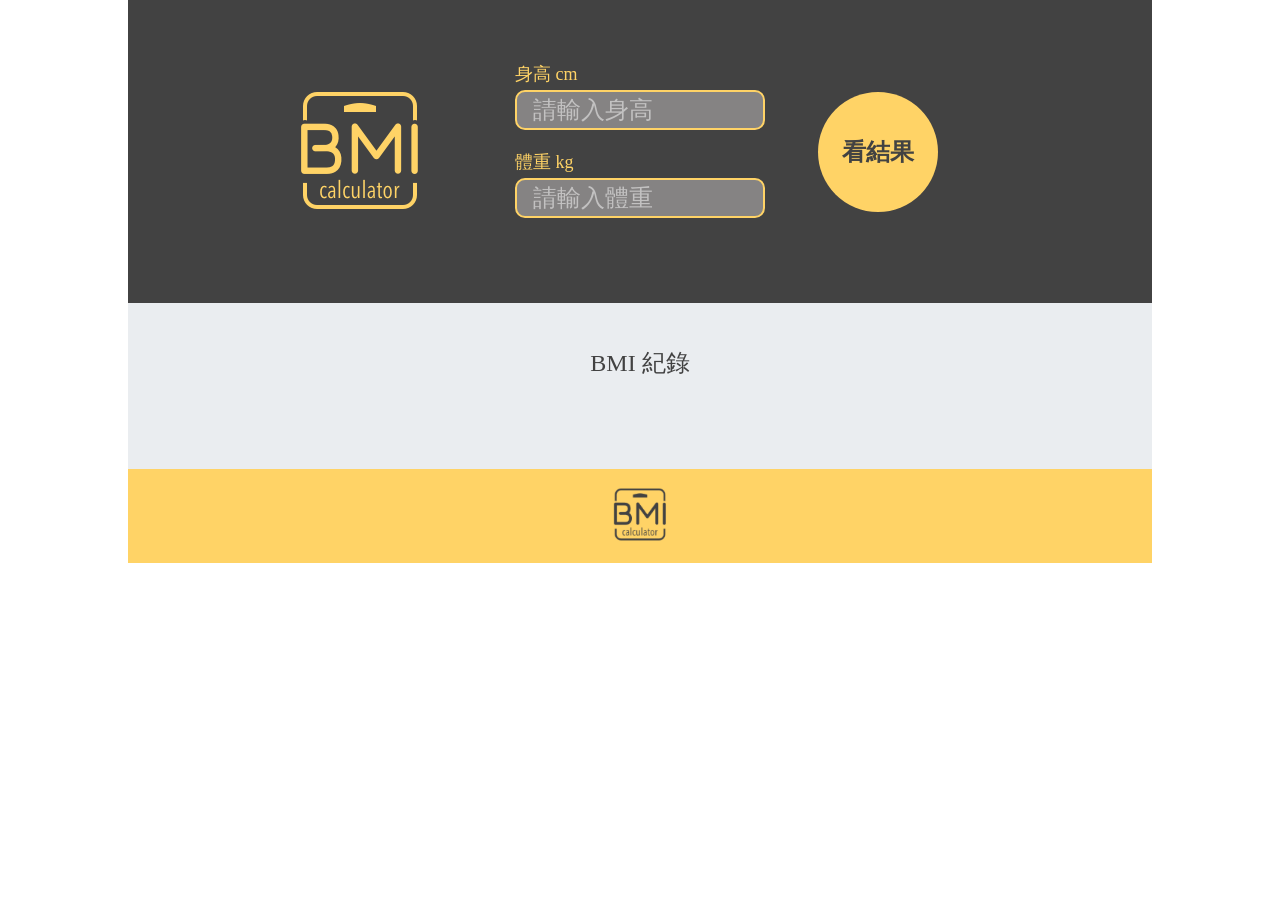
<file: index.html>
<!DOCTYPE html>
<html lang="en">
<head>
    <meta charset="UTF-8">
    <meta name="viewport" content="width=device-width, initial-scale=1.0">
    <meta http-equiv="X-UA-Compatible" content="ie=edge">
    <title>Document</title>

    <link rel="stylesheet" href="css/bmi.css">
</head>
<body>
    <div class="wrap">
        <div class="header clearfix">
            <h1 class="logo"><img src="img/BMICLogo.png" alt="BMI"></h1>

            <form action="#">
                <label for="cm">身高 cm</label>
                <input type="text" id="cm" placeholder="請輸入身高">
                <label for="kg">體重 kg</label>
                <input type="text" id="kg" placeholder="請輸入體重">
            </form>
            <a href="#" class="getResult">看結果</a>
            <div class="result">                
                <p class="bmiIndex">20.90<span><br>BMI</span></p>             
                <a href="#" class="renew"><img src="img/icons_loop.png" alt="loop"></a>
                <p class="situation"></p>
            </div>         
        </div>

        <div class="content">
            <h2>BMI 紀錄</h2> 
            
            <a href="#" class="deleteAll"></a>
            
            <ul class="list">
                <li data-num="0" class="good" style="border-left: 7px solid #86D73F;">
                    <ul class="listContent clearfix">
                        <li class="situation">理想</li>
                        <li class="unit">BMI <i>20.90</i></li>
                        <li class="unit">weight <i>70kg</i></li>
                        <li class="unit">height <i>180cm</i></li>
                        <li class="date">06-19-2017</li>
                        <a href="#" class="delete">x</a>
                    </ul>
                </li>
            </ul>
        </div>

        <div class="footer">
            <img src="img/BMILogo.png" alt="BMI">
        </div>
    </div>

    <script src="js/bmi.js"></script>
</body>
</html>
</file>
<file: css/bmi.css>
/* http://meyerweb.com/eric/tools/css/reset/ 
   v2.0 | 20110126
   License: none (public domain)
*/

html, body, div, span, applet, object, iframe,
h1, h2, h3, h4, h5, h6, p, blockquote, pre,
a, abbr, acronym, address, big, cite, code,
del, dfn, em, img, ins, kbd, q, s, samp,
small, strike, strong, sub, sup, tt, var,
b, u, i, center,
dl, dt, dd, ol, ul, li,
fieldset, form, label, legend,
table, caption, tbody, tfoot, thead, tr, th, td,
article, aside, canvas, details, embed, 
figure, figcaption, footer, header, hgroup, 
menu, nav, output, ruby, section, summary,
time, mark, audio, video {
	margin: 0;
	padding: 0;
	border: 0;
	font-size: 100%;
	font: inherit;
	vertical-align: baseline;
}
/* HTML5 display-role reset for older browsers */
article, aside, details, figcaption, figure, 
footer, header, hgroup, menu, nav, section {
	display: block;
}
body {
	line-height: 1;
}
ol, ul {
	list-style: none;
}
blockquote, q {
	quotes: none;
}
blockquote:before, blockquote:after,
q:before, q:after {
	content: '';
	content: none;
}
table {
	border-collapse: collapse;
	border-spacing: 0;
}
/* css reset end */

.wrap{
    margin: 0 auto;
    width: 1024px;
    position: relative;
}

.clearfix::after{
    display: table;
    content: "";
    clear: both;
}

.header{
    background: #424242;
}

.header .logo{
    float: left;
    padding-left: 173px;
    padding-top: 92px;
    padding-bottom: 91px;
}

.header form{
    float: left;
    display: block;
    padding-top: 65px;
    padding-left: 97px;
}

.header form label{
    display: block;
    font-size: 18px;
    color: #FFD366;
}

.header form input{
    box-sizing: border-box;
    width: 250px;
    height: 40px;
    border: 2px solid #FFD366;
    border-radius: 10px;
    font-size: 24px;
    background: rgb(133, 131, 131);
    color: #fff;
    padding-left: 16px;
    margin-top: 7px;
    margin-bottom: 23px;
}

.header form input::placeholder{
    color: rgba(255, 255, 255, 0.5);
}

.header .getResult{
    box-sizing: border-box;
    float: right;
    display: block;
    text-align: center;
    text-decoration: none;
    font-size: 24px;
    font-weight: bold;
    color: #424242;
    background: #FFD366;
    width: 120px;
    height: 120px;
    padding-top: 48px;
    border-radius: 60px;
    margin-right: 214px;
    margin-top: 92px;
}

.header .result{
    position: relative;
    display: none;
    box-sizing: border-box;
    float: right;
    text-align: center;
    text-decoration: none;
    font-size: 32px;
    line-height: 15px;
    font-weight: bold;
    color: #86D73F;
    border: 7px solid #86D73F;
    width: 120px;
    height: 120px;
    padding-top: 48px;
    border-radius: 60px;
    margin-right: 214px;
    margin-top: 92px;
}

.header .result p{
    position: relative;
    bottom: 10px;
}
.header .result span{
    font-size: 14px;
}

.header .result .renew{
    position: relative;
    display: block;
    background: #86D73F;
    line-height: 30px;
    width: 30px;
    height: 30px;
    border-radius: 15px;
    left: 85px;
    bottom: 20px;   
}

.header .result .situation{
    width: 150px;
    bottom: 70px;
    left: 105px;
}

.content{
    text-align: center;
    background: #eaedf0;
}

.content h2{
    font-size: 24px;
    color: #424242;
    padding-top: 48px;
}

.content .deleteAll{
    text-decoration: none;
    color: red;
    font-weight: bold;
    position: relative;
    left: 280px;
    top: 20px;
}

.content .deleteAll:hover{
    text-decoration: underline;
}

.content .list{
    padding-top: 20px;
    padding-bottom: 74px;
}

.content .list>li{
    display: block;
    width: 624px;
    height: 62px;
    background: #fff;
    margin-left: 200px;
    margin-top: 16px;
}

.content .list .listContent li{
    float: left;
    color: #4A4A4A;
    line-height: 62px;
}



.content .list .listContent .situation{
    font-size: 20px;
    width: 100px;
    box-sizing: border-box;
    padding-left: 12px;
} 

.content .list .listContent .unit{
    margin-left: 42px;
    font-size: 12px;
}

.content .list .listContent i{
    font-size: 20px;
    padding-left: 7px;
}

.content .list .date{
    padding-left: 52px;
}

.list .delete{
    position: relative;
    text-decoration: none;
    font-size: 18px;   
    color: red;
    padding: 0 5px;
    left: 20px;
}

.list .delete:hover{
    font-weight: bold;
}

.footer{
    background: #FFD366;
    text-align: center;
}

.footer img{
    width: 55px;
    height: 55px;
    padding: 18px 0;
}
</file>
